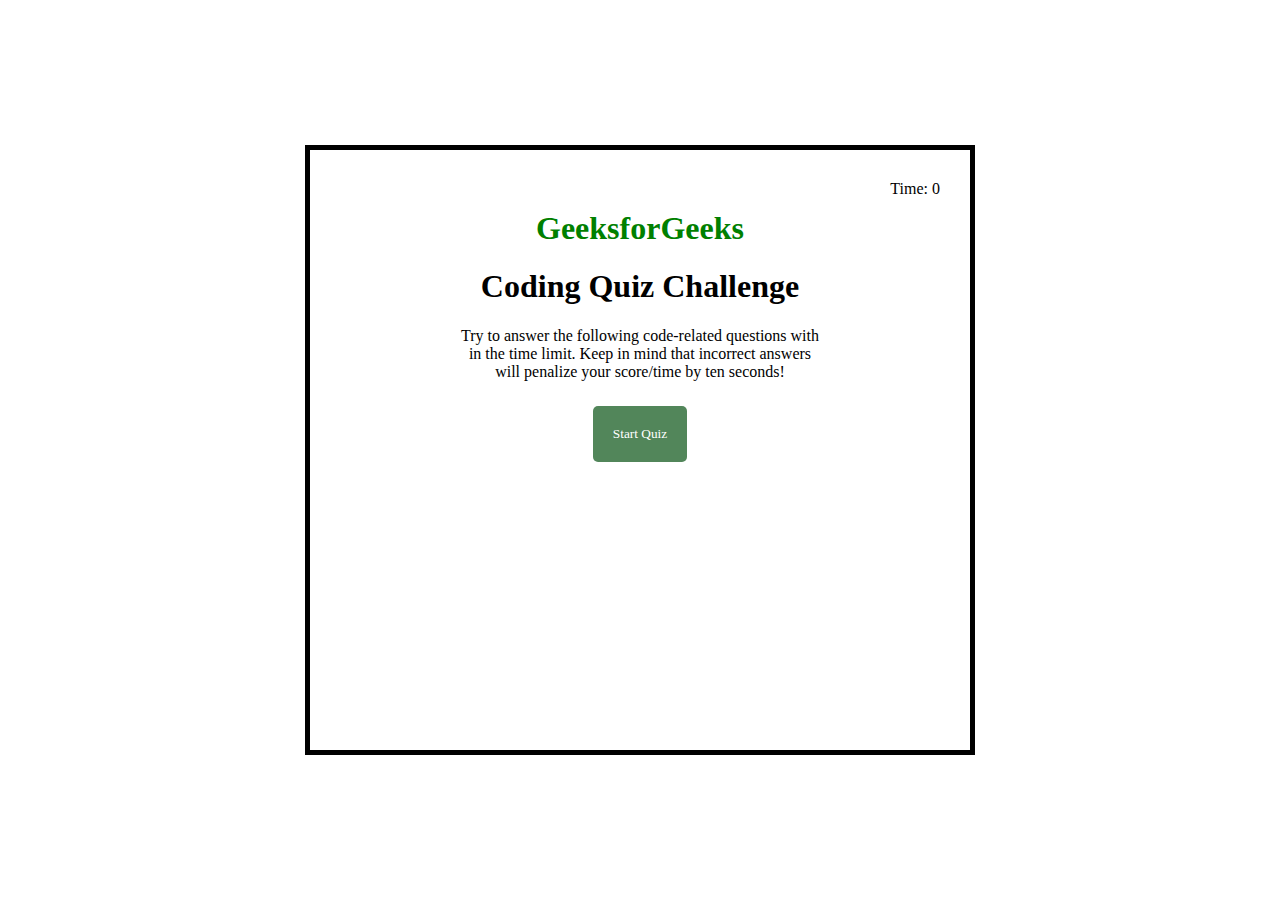
<file: CodeQuiz/index.html>
<!DOCTYPE html>
<html lang="en">

<head>
    <meta charset="UTF-8" />
    <meta name="viewport" 
          content="width=device-width,
                   initial-scale=1.0" />
    <link rel="stylesheet"
          href="./style.css" />
    <title>Code Quiz</title>
</head>

<body>
    <div class="containerNew">
        <header>
           

            <div class="timer">
                <p>
                    Time:
                    <span id="timer">
                        0
                    </span>
                </p>
            </div>
        </header>

        <main class="quiz">
            <div id="quiz-start">
                <div class="landing" 
                     id="start-screen">
                    <h1 id="top">
                        GeeksforGeeks
                    </h1>
                    <h1>
                        Coding Quiz Challenge
                    </h1>
                    <p>
                        Try to answer the following
                        code-related questions with
                        in the time limit. Keep in
                        mind that incorrect answers
                        will penalize your score/time
                        by ten seconds!
                    </p>
                    <button id="start">
                        Start Quiz
                    </button>
                </div>
            </div>

            <div class="hide" id="questions">
                <h2 id="question-words"></h2>
                <div class="options" id="options">
                </div>
            </div>

            <div class="hide" id="quiz-end">
                <h2>All Done!</h2>
                <p>Your final score is:
                    <span id="score-final">
                    </span>
                </p>
                <p>
                    Please enter your name:
                    <input type="text" 
                           id="name" 
                           max="3" />
                    <button id="submit-score">
                        Submit
                    </button>
                </p>
            </div>

            <div id="feedback" 
                 class="feedback hide">
            </div>
        </main>
    </div>
    <script src="./script.js"></script>
</body>

</html>
</file>
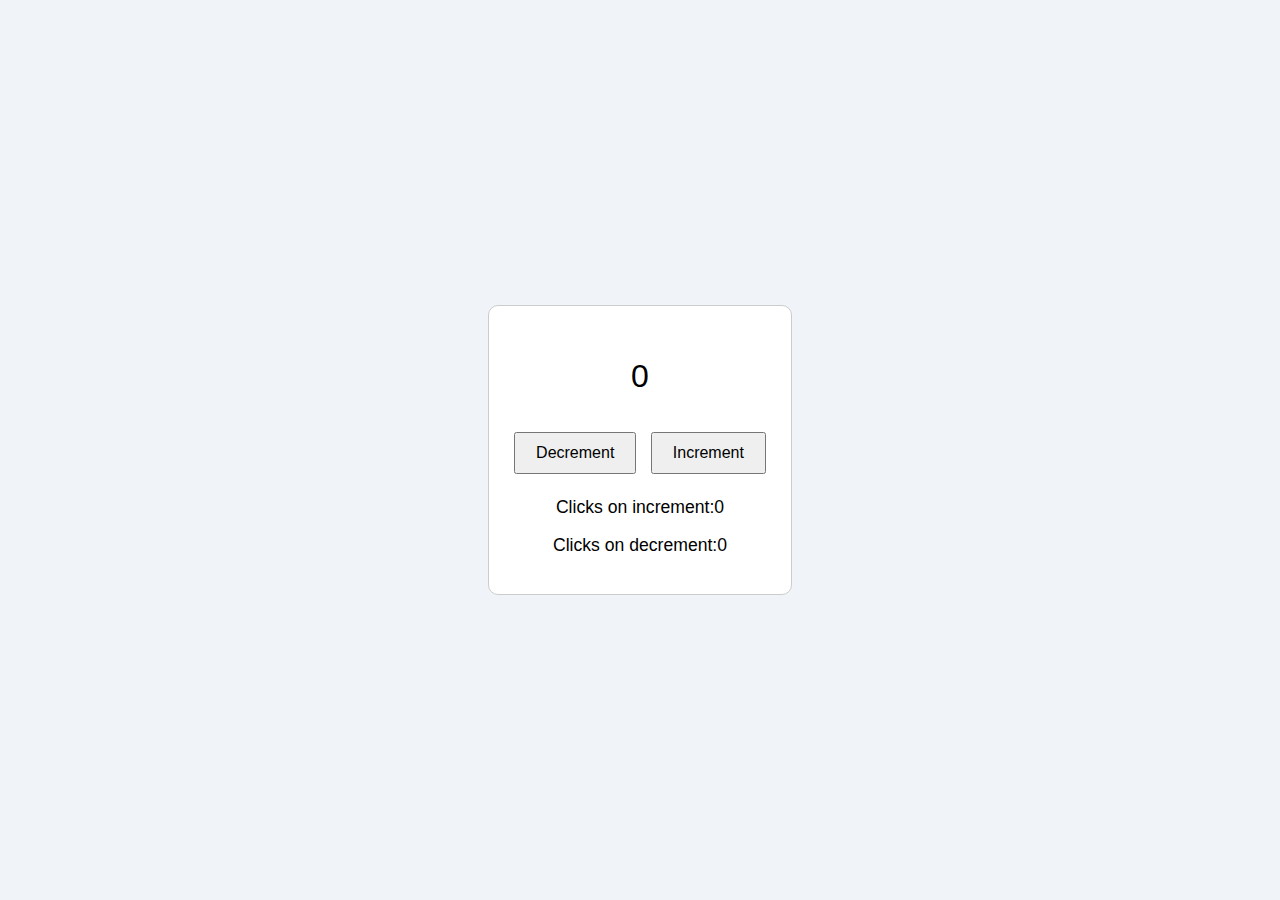
<file: CounterApplication/index.html>
<!DOCTYPE html>
<html lang="en">
<head>
    <meta charset="UTF-8">
    <meta name="viewport" content="width=device-width, initial-scale=1.0">
    <link href="/CounterApplication/style.css" rel="stylesheet">
    <title>Counter Application</title>
</head>
<body>
    <div class="container">
        <div class="counter">
            <p id="count">0</p>
        </div>
        <div>
            <button onclick="dec()">Decrement</button>
            <button onclick="inc()">Increment</button>
        </div>
        <div class="clicks">
            <p>Clicks on increment:<span id="incCount">0</span></p>
            <p>Clicks on decrement:<span id="decCount">0</span></p>
        </div>
    </div>
    <script src="script.js"></script>
</body>
</html>
</file>
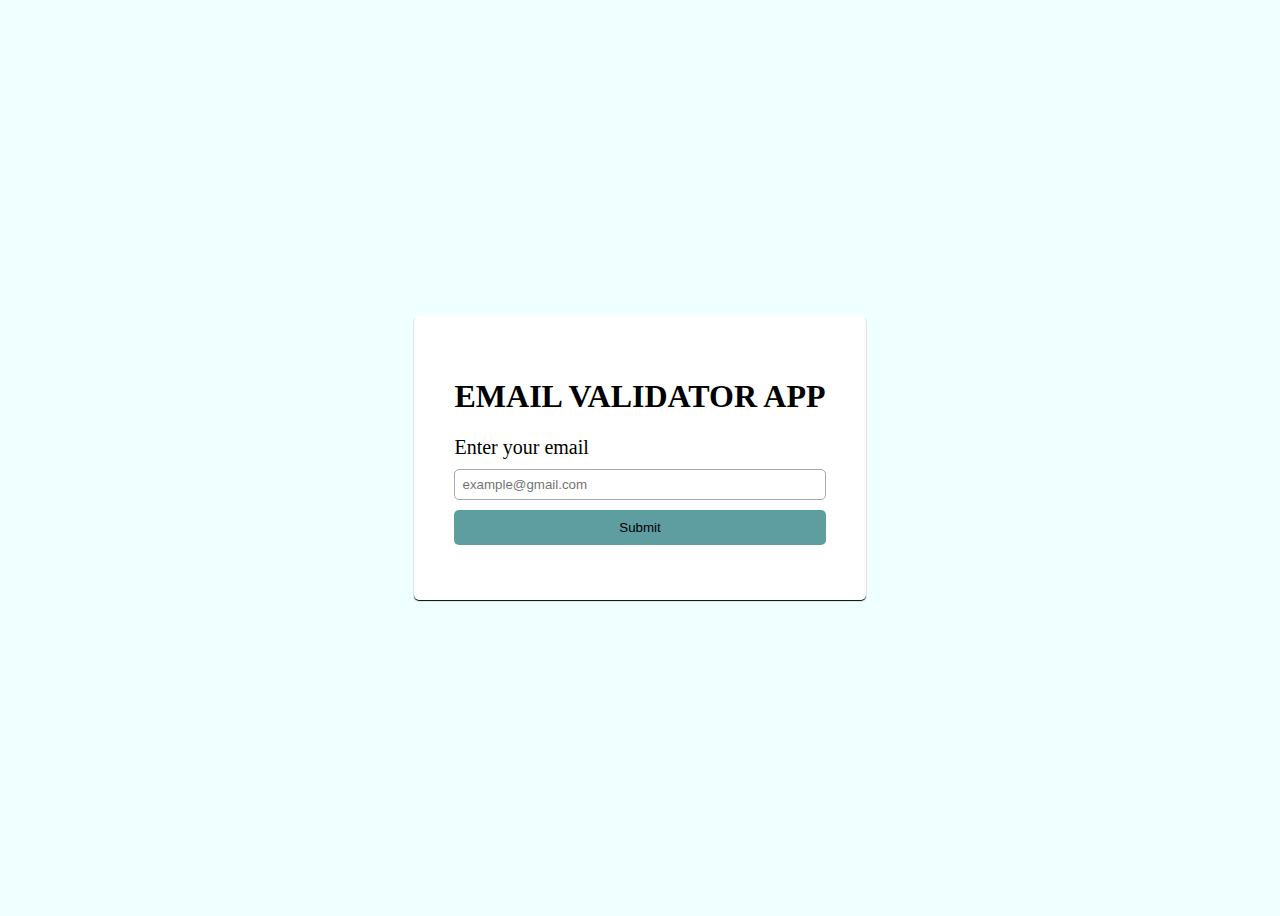
<file: EmailValidatorForm/index.html>
<!DOCTYPE html>
<html lang="en">
<head>
    <meta charset="UTF-8">
    <meta name="viewport" content="width=device-width, initial-scale=1.0">
    <link href="/EmailValidatorForm/style.css" rel="stylesheet">
    <title>EMAIL VALIDATOR APP</title>
</head>
<body>
    <div class="container">
        <h1>EMAIL VALIDATOR APP</h1>
        <form class="emailform">
            <label for="email">Enter your email</label>
            <input type="text" id="email" placeholder="example@gmail.com" required>
            <span id="error-message" class="error-message"></span>
            <button type="submit">Submit</button>
        </form>
    </div>
    <script src="/EmailValidatorForm/script.js"></script>
</body>
</html>
</file>
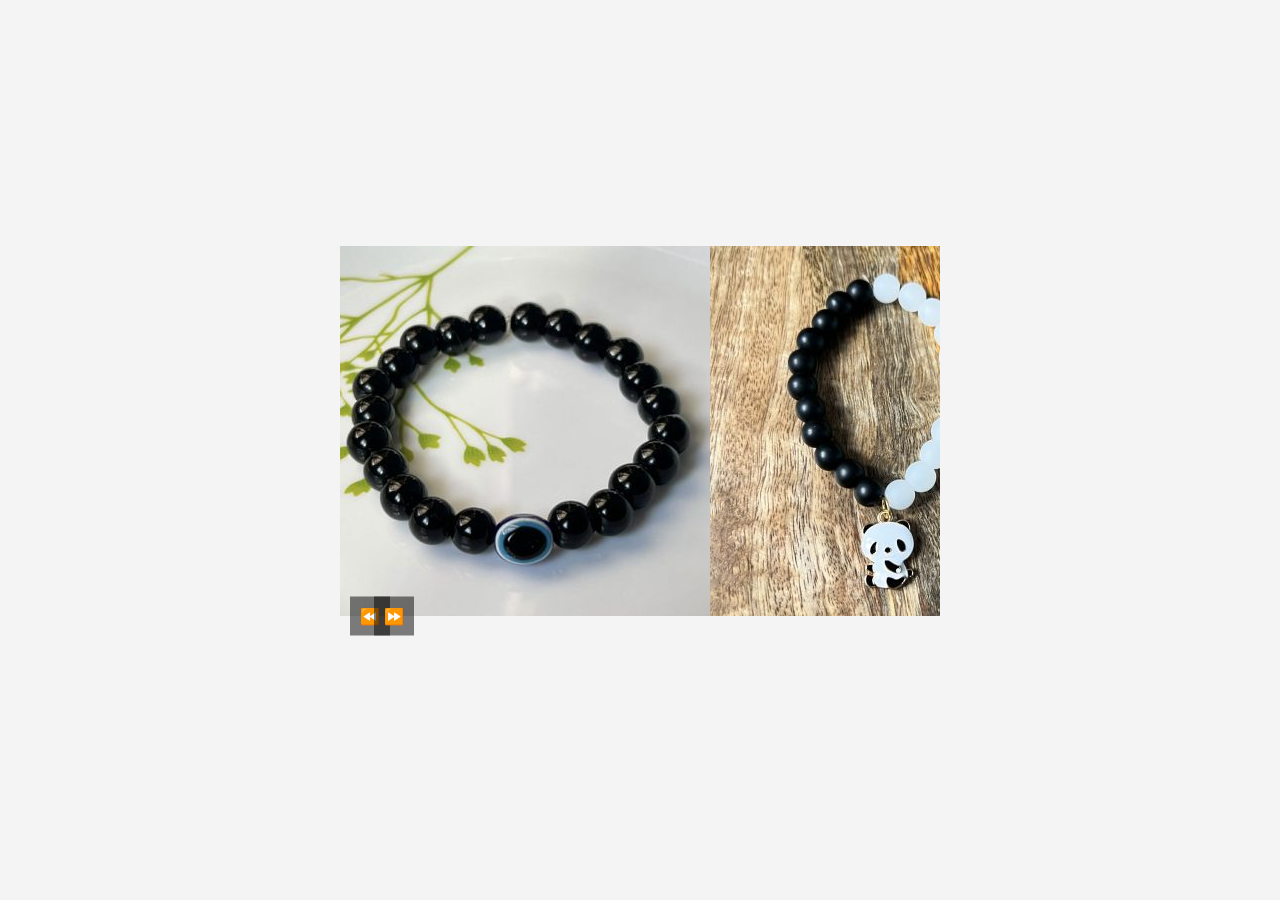
<file: JavascriptCarousel/index.html>
<!DOCTYPE html>
<html lang="en">
<head>
    <meta charset="UTF-8">
    <meta name="viewport" content="width=device-width, initial-scale=1.0">
    <link href="/JavascriptCarousel/style.css" rel="stylesheet" >
    <title>Document</title>
</head>
<body>
    <div class="car">
        <div class="img-wrap">
            <img src="/JavascriptCarousel/Black-Evil-Eye-Bracelet-370x370.jpg" alt="1">
            <img src="/JavascriptCarousel/Cute half and half panda bracelet.jpeg" alt="2">
            <img src="/JavascriptCarousel/Evil eye clear bracelet.jpg" alt="3">
        </div>
        <button class="btn prev"> ⏪</button>
        <button class="btn next"> ⏩ </button>
    </div>
<script src="/JavascriptCarousel/script.js"></script>
</body>
</html>
</file>
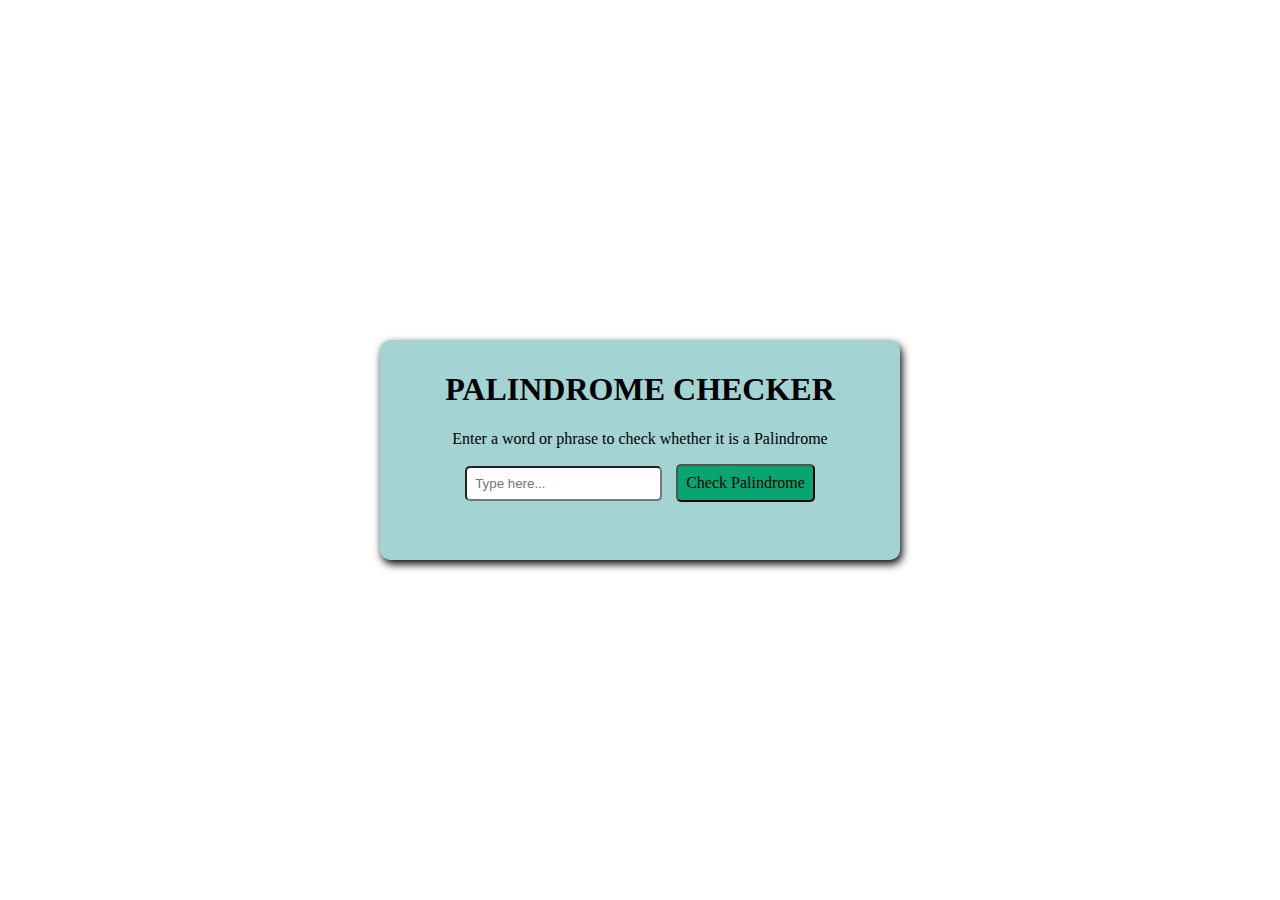
<file: PalindromeCecker/index.html>
<!DOCTYPE html>
<html lang="en">
<head>
    <meta charset="UTF-8">
    <meta name="viewport" content="width=device-width, initial-scale=1.0">
    <title>Palindrome Checker</title>
    <link href="/PalindromeCecker/style.css" rel="stylesheet"/>
</head>
<body>
    <div class="container">
        <h1> PALINDROME CHECKER</h1>
        <p> Enter a word or phrase to check whether it is a Palindrome</p>
        <input type="text" id="in1" placeholder="Type here..."/>
        <button id="btn"> Check Palindrome</button>
        <p id="result"></p>
    </div>
    <script src="/PalindromeCecker/script.js"></script>
</body>
</html>
</file>
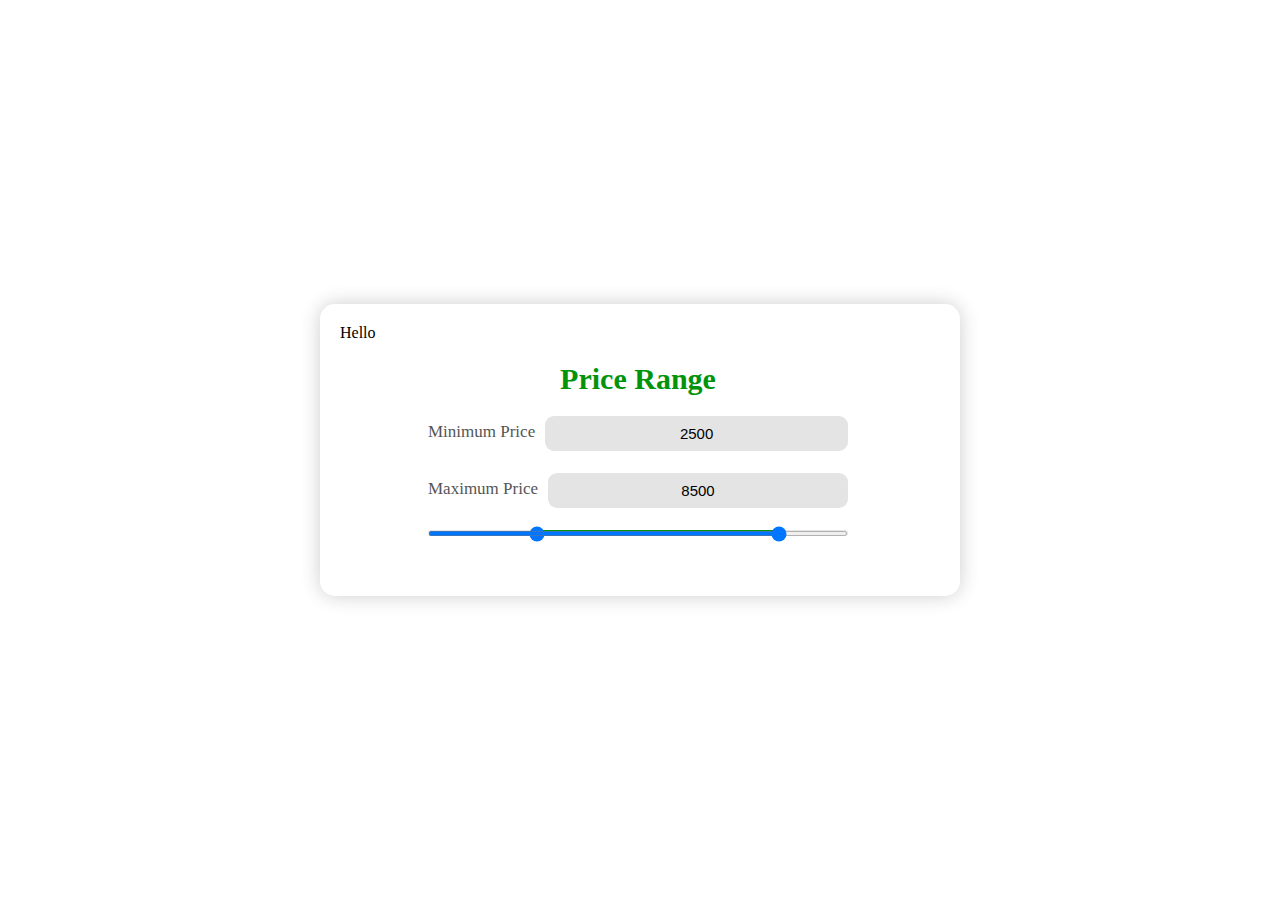
<file: PriceRangeSlider/index.html>
<!DOCTYPE html>
<html lang="en">
<head>
    <meta charset="UTF-8">
    <meta name="viewport" content="width=device-width, initial-scale=1.0">
    <link href="/PriceRangeSlider/style.css" rel="stylesheet"/>
    <title>Price Slider</title>
</head>
<body>
     <div class="main">
        <div class="hello">
            <p>Hello</p>
        </div>
        <div class="custom-wrapper">
            <div class="header">
                <h2 class="projtitle">Price Range</h2>
            </div>
            <div class="price-input-container">
                <div class="price-input">
                    <div class="price-field">
                        <span>Minimum Price</span>
                        <input type="number" class="min-input" value="2500">
                    </div>
                     <div class="price-field">
                        <span>Maximum Price</span>
                        <input type="number" class="max-input" value="8500">
                    </div>  
                </div>
                <div class="slider">
                    <div class="price-slider"></div>
                </div>
            </div>

            <!--slider-->
            <div class="range-input">
                <input type="range" class="min-range" min="0" max="10000" value="2500" step="1">
                 <input type="range" class="max-range" min="0" max="10000" value="8500" step="1">
            </div>
        </div>
     </div>
    <script src="PriceScript.js"></script>
</body>
</html>
</file>
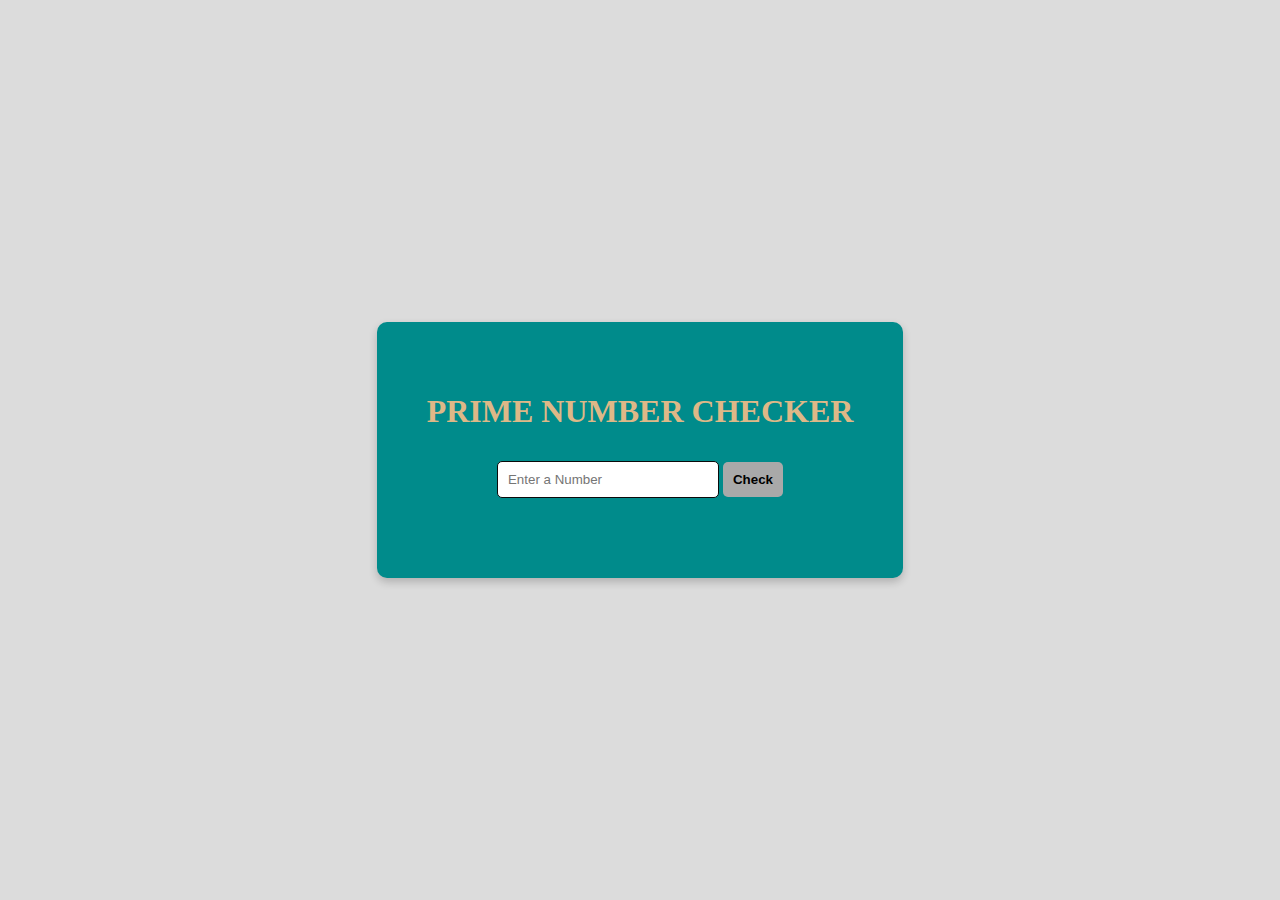
<file: PrimeNumberChecker/index.html>
<!DOCTYPE html>
<html lang="en">
<head>
    <meta charset="UTF-8">
    <meta name="viewport" content="width=device-width, initial-scale=1.0">
    <title>Prime Checker</title>
    <link href="/PrimeNumberChecker/style..css" rel="stylesheet">
</head>
<body>
    <div class="outline">
        <div class="container">
            <h1>PRIME NUMBER CHECKER</h1>
            <input type="number" id="input" placeholder="Enter a Number"/>
            <button onclick="cPrime()"> Check </button>
            <p id="result"></p>
        </div>
    </div>
    <script src="/PrimeNumberChecker/script.js"></script>
</body>
</html>
</file>
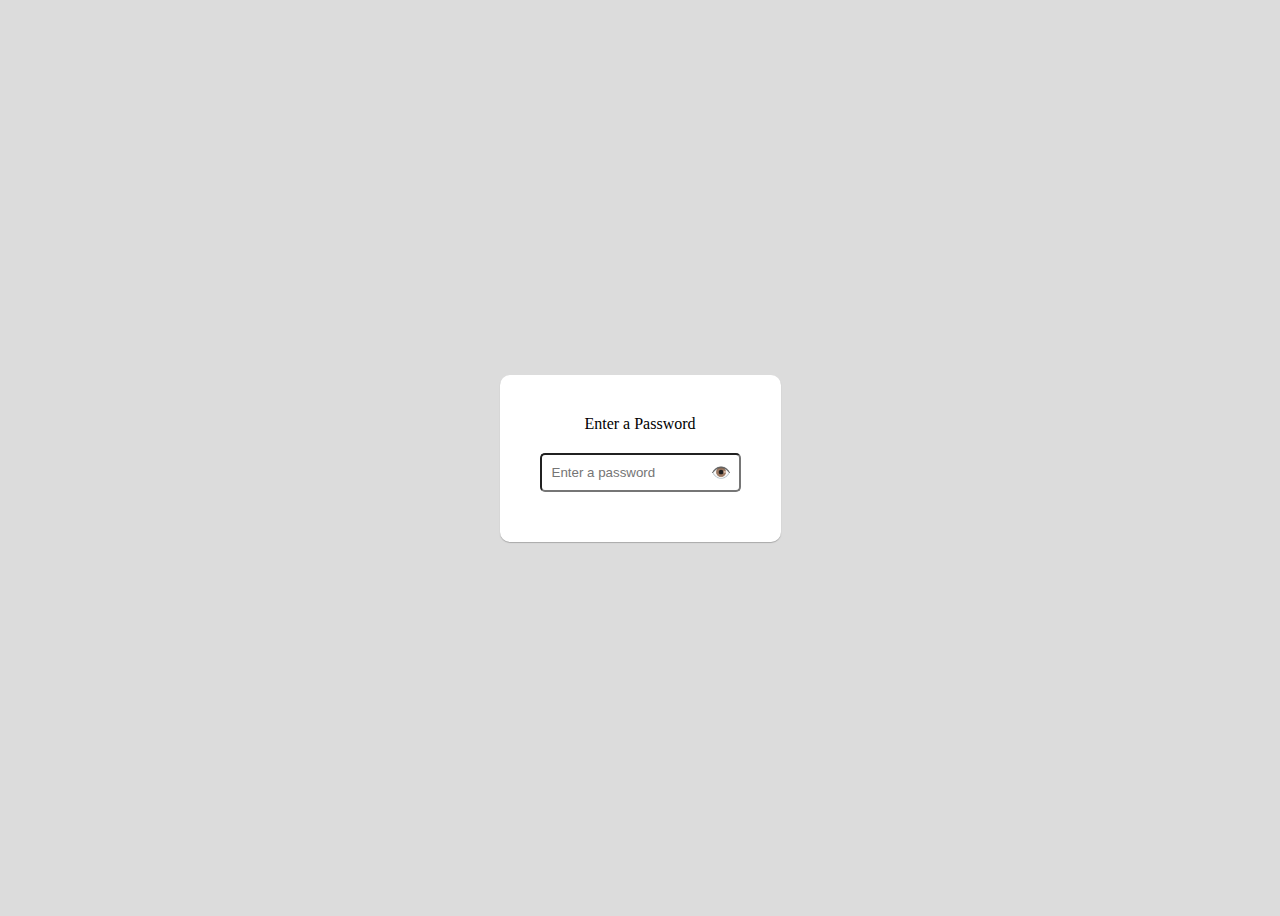
<file: ShowAndHidePassword/index.html>
<!DOCTYPE html>
<html lang="en">
<head>
    <meta charset="UTF-8">
    <meta name="viewport" content="width=device-width, initial-scale=1.0">
    <title>Show and Hide</title>
    <link href="/ShowAndHidePassword/style.css" rel="stylesheet">
</head>
<body>
    <div class="container">
        <label for="passes">Enter a Password</label>
        <div class="input-container">
        <input placeholder="Enter a password" id="passes" type="password"/>
        <span class="eye-icon" id="eye-icon" >👁️</span>
    </div>
</div>
<script src="/ShowAndHidePassword/script.js"></script>
</body>
</html>
</file>
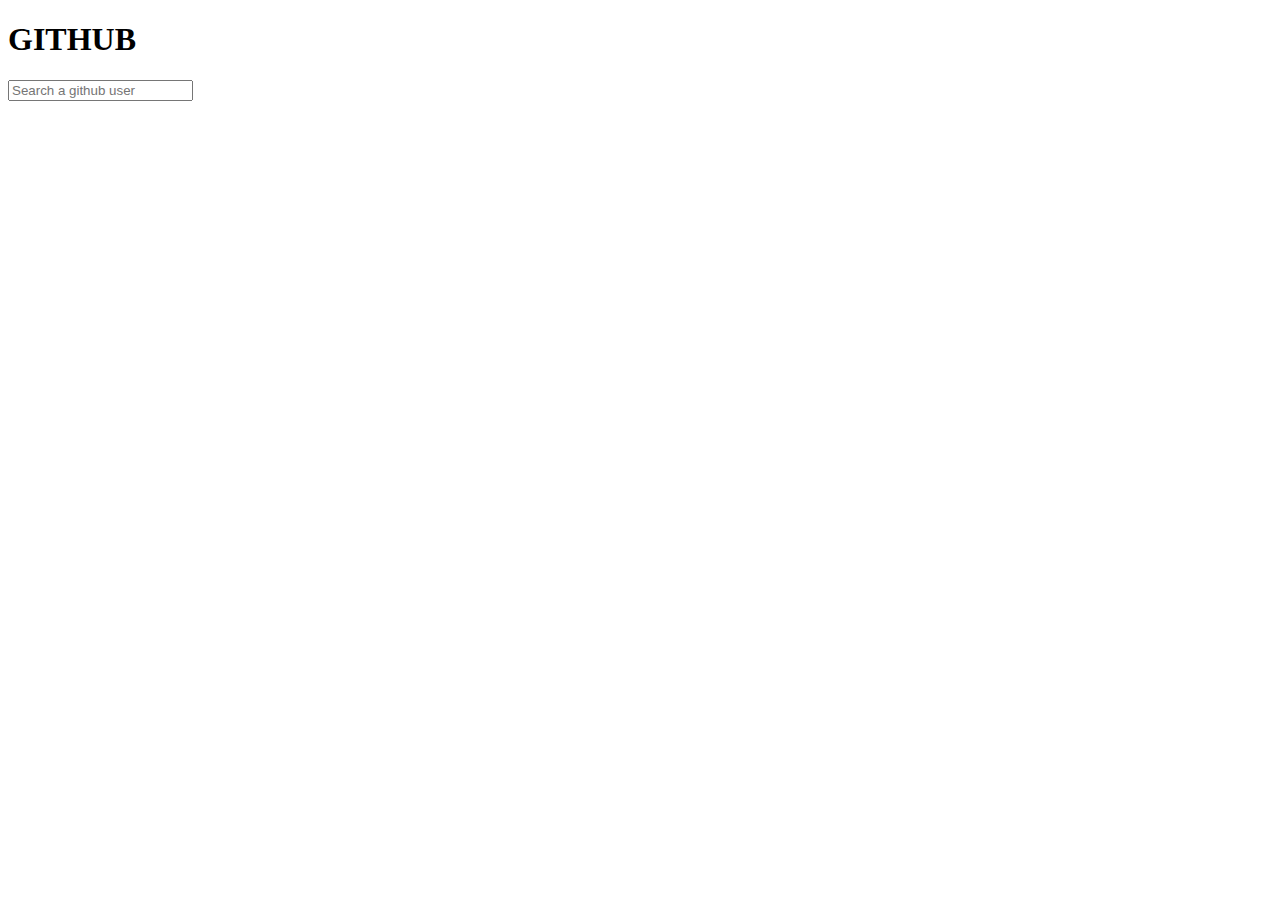
<file: GithubSEarch/gitIndex.html>
<!DOCTYPE html>
<html lang="en">
<head>
    <meta charset="UTF-8">
    <meta name="viewport" content="width=device-width, initial-scale=1.0">
    <title>github profile</title>
</head>
<body>
    <form class="inputForm"  id="userInput">
        <h1> GITHUB</h1>
        <input type="text" id="inputBox" autocomplete="off" placeholder="Search a github user">
    </form>
    
</body>
</html>
</file>
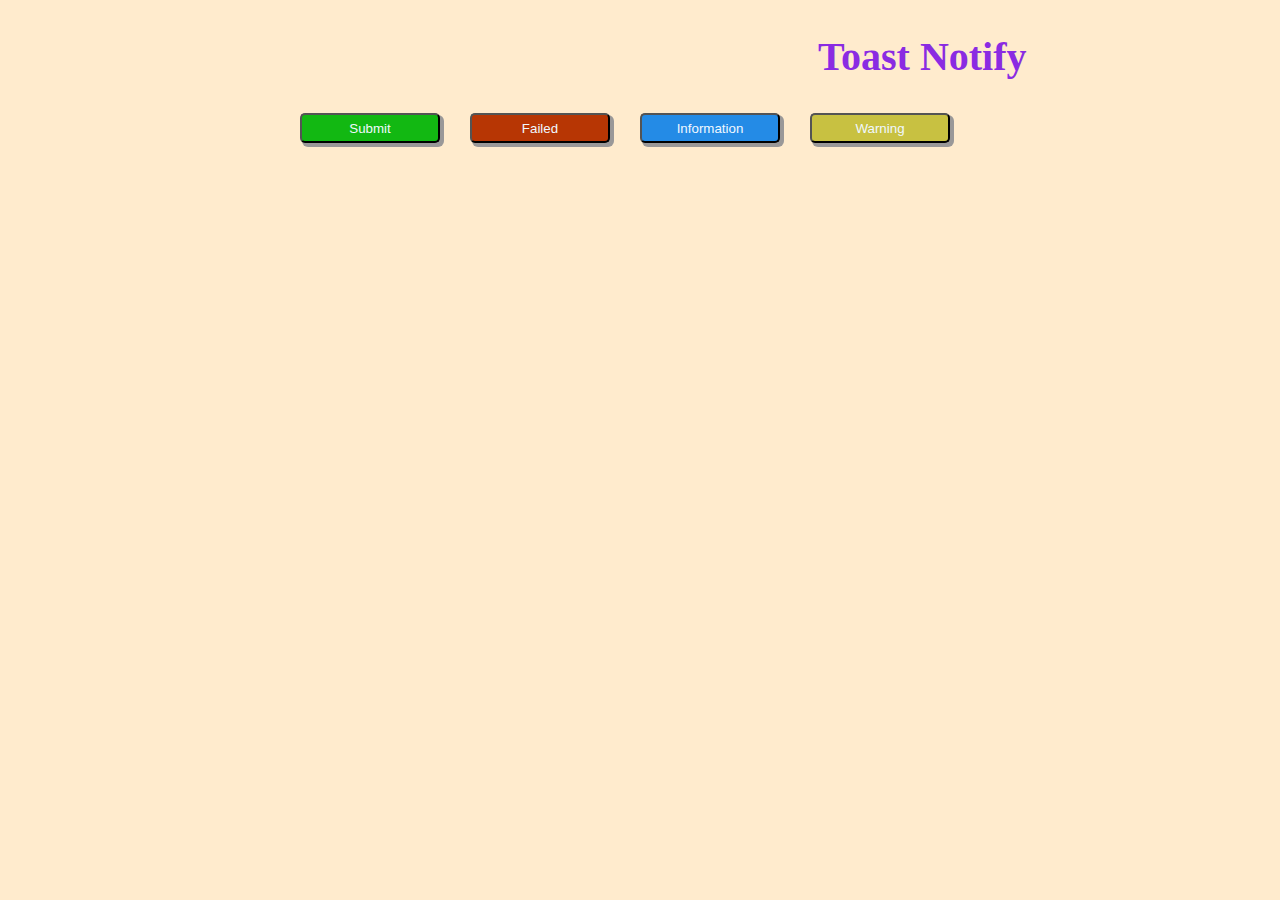
<file: ToastNotification/ToastIndex.html>
<!DOCTYPE html>
<html lang="en">
<head>
    <meta charset="UTF-8">
    <meta name="viewport" content="width=device-width, initial-scale=1.0">
    <title>Toast Notification</title>
     <link rel="stylesheet"
        href=
"https://fonts.googleapis.com/css2?family=Material+Symbols+Outlined:opsz,wght,FILL,GRAD@20..48,100..700,0..1,-50..200" />
    <link rel="stylesheet" href="/ToastNotification/Toaststyle.css">
</head>
<body>
    <div class="main">
        <h2>Toast Notify</h2>
   
    <div class="btns">
        <div class="btn1">
            <button class="submit">Submit</button>
        </div>
        <div class="btn2">
            <button class="failed">Failed</button>
        </div>
        <div class="btn3">
            <button class="information">Information</button>
        </div>
        <div class="btn4">
            <button class="warning">Warning</button>
        </div>
    </div>
    </div>
    </div>
    <script src="/ToastNotification/ToastScript.js"></script>
</body>
</html>
</file>
<file: CodeQuiz/style.css>
* {
    font-family: Georgia, Times, "Times New Roman", serif;
}

.quiz,
.scores {
    margin: 50px auto 0 auto;
    max-width: 400px;
}

#top {
    color: green;
}

.containerNew {
    border: 5px solid;
    border-top: 5px solid;
    position: absolute;
    top: 50%;
    left: 50%;
    height: 580px;
    width: 50%;
    transform: translate(-50%, -50%);
    padding: 10px;
}

p {
    margin: 15px 15px;
}

.landing {
    text-align: center;
}

.scoresHeader {
    position: absolute;
    top: 15px;
    left: 15px;
}

.timer {
    position: absolute;
    top: 15px;
    right: 15px;
}

button {
    display: inline-block;
    margin: 10px;
    cursor: pointer;
    color: #fff;
    background-color: #52865a;
    border-radius: 5px;
    border: 0;
    padding: 20px;
}

button:hover {
    background-color: #2a8d12;
}

.options button {
    display: block;
}

input[type="text"] {
    font-size: 100%;
}

.hide {
    display: none;
}

.feedback {
    font-style: bold;
    font-size: 120%;
    margin-top: 20px;
    padding-top: 15px;
    color: #fff;
    border-top: 2px solid #4B0082;
}

ol {
    padding-left: 15px;
    max-height: 600px;
    overflow: auto;
}

li {
    padding: 5px;
    list-style: decimal inside none;
}

li:nth-child(odd) {
    background-color: #dfdae7;
}

@media screen and (max-width: 768px) {
    .containerNew {
        width: 80%;
    }
}

@media screen and (max-width: 575px) {
    .containerNew {
        width: 90%;
    }

    .quiz,
    .scores {
        max-width: 90%;
    }
}
</file>
<file: CounterApplication/style.css>
body {
    font-family: Arial, sans-serif;
    display: flex;
    justify-content: center;
    align-items: center;
    height: 100vh;
    margin: 0;
    background-color: #f0f4f8;
}
.container {
    text-align: center;
    padding: 20px;
    border: 1px solid #ccc;
    border-radius: 10px;
    background-color: #fff;
}
.counter {
    font-size: 2em;
    margin-bottom: 20px;
}
button {
    padding: 10px 20px;
    font-size: 1em;
    margin: 5px;
    cursor: pointer;
}
.clicks {
    font-size: 1.1em;
    margin-top: 10px;
}
</file>
<file: EmailValidatorForm/style.css>
body{
    display: flex;
    align-items: center;
    justify-content: center;
    height: 100vh;
    border: solid 1px 4px 8px 4px;
    box-sizing: border-box;
    background-color: azure;
}
.container{
   box-shadow: 0px 1px 1px;
    padding: 40px;
    border-radius: 5px;
    background-color:#ffff;
}
form{
    display: flex;
    flex-direction: column;
    
}
label{
    margin-bottom: 10px;
    font-family: 'Times New Roman', Times, serif;
    font-size: 20px;
}
input{
    padding: 7px;
    margin-bottom: 10px;
    border: 1px solid darkgray;
    border-radius: 5px;
}
button{
    padding: 10px;
    margin-bottom: 15px;
    border: 1px darkgrey;
    border-radius: 5px;
    background-color: cadetblue;
    cursor: pointer;
}
button:hover{
    background-color: rgb(29, 189, 130);
}
.error-message {
    color: red;
    font-size: 14px;
    display: none;
    margin-bottom: 15px;
}
</file>
<file: JavascriptCarousel/style.css>
body{
    margin: 0;
    display: flex;
   justify-content: center;
   align-items: center;
   height: 100vh;
   padding: 0;
   background-color: #f4f4f4;
   
}
.car{
    position: relative;
    width: 80%;
    max-width: 600px;
    overflow: hidden;
}
.img-wrap{
    display: flex;
    transition: transform 0.5s ease;
}
.img-wrap img{
    width: 100%;
    height: auto;
}
.btn{
    position: relative;
    top: 50%;
    transform: translateY(-50%);
    background: rgba(0, 0, 0, 0.5);
    color: #fff;
    border: none;
    padding: 10px;
    font-size: 16px;
    cursor: pointer;
}
.btn:hover {
    background: rgba(0, 0, 0, 0.8);
}
.prev {
    left: 10px;
}
.next {
    right: 10px;
}
</file>
<file: PalindromeCecker/style.css>
body{
    margin: 0;
    background-color: rgb(255, 255, 255);
    display: flex;
    justify-content: center;
    align-items: center;
    height: 100vh;
}

.container{
    height: 200px;
    width: 500px;
    padding: 10px;
   text-align:  center;
    box-shadow: 2px 4px 8px black;
 border-radius: 10px;
    background-color:rgb(164, 211, 211) ;
}
input{
    border-radius: 5px;
    padding: 8px;
    margin-right: 10px;
 
}
button{
    border-radius: 5px;
    padding: 8px;
    background-color:rgb(9, 165, 113);
    font-family: 'Times New Roman', Times, serif;
    font-size: 16px;
}
button:hover{
    background-color: rgb(18, 245, 170);
    padding: 9px;
    cursor: pointer;
}
#result{
    margin-top: 10px;
    font-size: 20px;
   
}
</file>
<file: PriceRangeSlider/style.css>
/* Style.css */
* {
    margin: 0;
    padding: 0;
}

body {
    display: flex;
    align-items: center;
    justify-content: center;
    min-height: 100vh;
    background: #ffffff;
    flex-direction: column;
}

.main {
    background-color: #fff;
    border-radius: 15px;
    box-shadow: 0 0 20px rgba(0, 0, 0, 0.2);
    padding: 20px;
    transition: transform 0.2s;
    width: 600px;
}

.main:hover {
    transform: scale(1.05);
}

.gfg {
    display: flex;
    align-items: center;
    justify-content: center;
    font-size: 24px;
    font-weight: 600;
    color: #01940b;
}

.custom-wrapper {
    margin: 0;
    width: 70%;
    padding: 0px 25px 40px;
    position: relative;
    left: 63px;
}

.header h2 {
    font-size: 30px;
    color: #01940b;
    display: flex;
    justify-content: center;
    padding: 20px;
}

/* Styles for the price input container */
.price-input-container {
    width: 100%;
}

.price-input .price-field {
    display: flex;
    margin-bottom: 22px;
}

.price-field span {
    margin-right: 10px;
    margin-top: 6px;
    font-size: 17px;
}

.price-field input {
    flex: 1;
    height: 35px;
    font-size: 15px;
    font-family: "DM Sans", sans-serif;
    border-radius: 9px;
    text-align: center;
    border: 0px;
    background: #e4e4e4;
}

.price-input {
    width: 100%;
    font-size: 19px;
    color: #555;
}

/* Remove Arrows/Spinners */
input::-webkit-outer-spin-button,
input::-webkit-inner-spin-button {
    -webkit-appearance: none;
    margin: 0;
}

.slider {
    width: 100%;
}

.slider {
    height: 6px;
    position: relative;
    background: #e4e4e4;
    border-radius: 5px;
}

.slider .price-slider {
    height: 100%;
    left: 25%;
    right: 15%;
    position: absolute;
    border-radius: 5px;
    background: #01940b;
}

.range-input {
    position: relative;
}

.range-input input {
    position: absolute;
    width: 100%;
    height: 5px;
    background: none;
    top: -5px;
    pointer-events: none;
    cursor: pointer;
    
}

/* Styles for the range thumb in WebKit browsers */
input[type="range"]::-webkit-slider-thumb {
    height: 18px;
    width: 18px;
    border-radius: 70%;
    background: #555;
    pointer-events: auto;
    -webkit-appearance: none;
}

@media screen and (max-width: 768px) {
    .main {
        width: 80%;
        margin-right: 5px;
    }

    .custom-wrapper {
        width: 100%;
        left: 0;
        padding: 0 10px;
    }

    .projtitle {
        width: 100%;
        position: relative;
        right: 26px;
    }

    .price-input {
        flex-direction: column;
        align-items: center;
    }

    .price-field {
        margin-bottom: 10px;
    }
}
</file>
<file: PrimeNumberChecker/style..css>
body{
    display: flex;
    justify-content: center;
    height: 100vh;
    margin: 0;
    align-items: center;
background-color:gainsboro;
}
 
.container{
    text-align: center;
    padding: 50px;
    box-shadow: 0 4px 8px rgba(0, 0, 0, 0.2);
    background-color: darkcyan;
    color:burlywood;
    border-radius: 10px;
}
input{
padding: 10px;
border: 1px solid;
border-radius: 5px;
border-color: rgb(10, 10, 10);
margin: 10px 0px;
width: 200px;
}
button{
    border: none;
    border-radius: 5px;
    padding: 10px;
    cursor: pointer;
    background-color:darkgrey;
    font-weight: bolder;
}
button:hover{
    background-color: chartreuse;
}
#result{
    margin-top: 20px;
    font-size: 18px;
    font-family: 'Franklin Gothic Medium', 'Arial Narrow', Arial, sans-serif;
}
</file>
<file: ShowAndHidePassword/style.css>
body{
    display: flex;
    justify-content: center;
    align-items: center;
    height: 100vh;
    background-color:gainsboro;
}
.container{
    background-color: #fff;
border-radius: 10px;
    padding: 40px;
    box-shadow: 0px 1px 1px darkgrey;
   text-align: center;
}
.input-container{
    display: flex;
    position: relative;
    align-items: center;
}
input{
    padding: 10px;
    border-radius: 5px;
    width: 100%;
    margin: 10px 0;

}
.eye-icon{
    position: absolute;
    right: 10px;
    cursor: pointer;
}
label{
    margin-bottom: 10px;
    display: block;
}
</file>
<file: ToastNotification/Toaststyle.css>
body{
    background-color: blanchedalmond;
}
h2{
padding-left: 90vh;;
    font-size: 40px;
    color: blueviolet;

}
.btns{
align-items: center;
display: flex;
justify-content: center;

}
.submit.mouse:hover{
    cursor:pointer;
}
.submit{
    margin-right: 30px;
    background-color: rgb(18, 184, 18);
    width: 140px;
   height: 30px;
    border-radius: 5px;
    color: aliceblue;
    box-shadow: 3px 3px 0px 1px rgb(154, 152, 152);
}
.failed{
    margin-right: 30px;
    background-color: rgb(183, 54, 4);
     width: 140px;
   height: 30px;
    border-radius: 5px;
    color: aliceblue;
    box-shadow: 3px 3px 0px 1px rgb(154, 152, 152);
}
.information{
    margin-right: 30px;
    background-color: rgb(36, 139, 230);
     width: 140px;
   height: 30px;
    border-radius: 5px;
    color: aliceblue;
    box-shadow: 3px 3px 0px 1px rgb(154, 152, 152);
    
}
.warning{
    margin-right: 30px;
    background-color: rgb(200, 193, 65);
     width: 140px;
   height: 30px;
    border-radius: 5px;
    color: aliceblue;
    box-shadow: 3px 3px 0px 1px rgb(154, 152, 152);

}



.red{
    font-size: 20px;
    background-color: rgb(124, 121, 122);
    border-color: black;
    border-radius: 5px;
    height: 80px;
    width: 200px;
    align-items: center;
    display:flex;
    justify-content: center;
    margin-left: 450px;
    margin-top: 150px;
    color: aliceblue;

}
</file>
